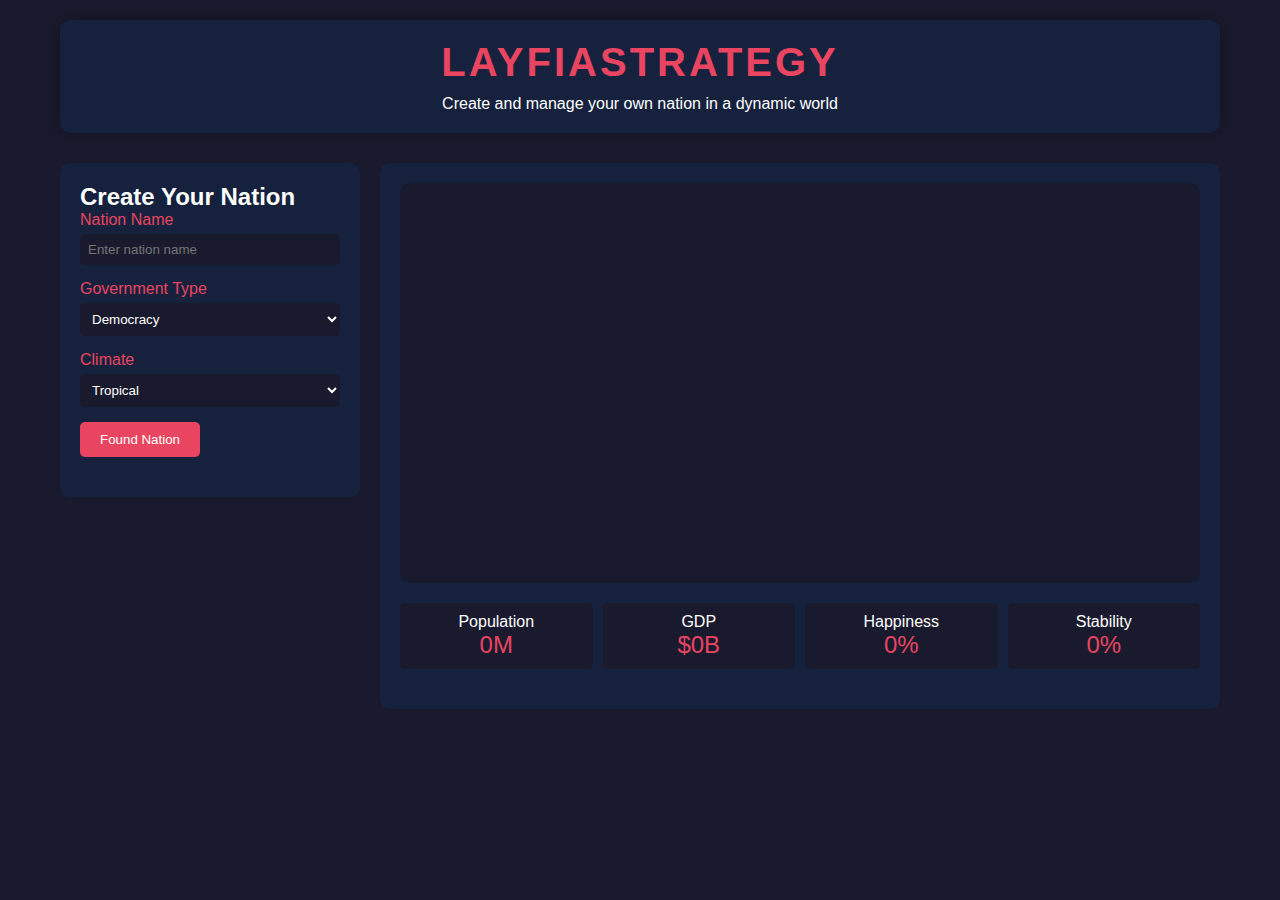
<file: LayfiaStrategy.html>
<html><head><base href="." />
    <title>LayfiaStrategy</title>
    <style>
        * {
            margin: 0;
            padding: 0;
            box-sizing: border-box;
        }

        body {
            font-family: 'Segoe UI', Tahoma, Geneva, Verdana, sans-serif;
            background: #1a1a2e;
            color: #ffffff;
        }

        .container {
            max-width: 1200px;
            margin: 0 auto;
            padding: 20px;
        }

        .game-header {
            text-align: center;
            margin-bottom: 30px;
            background: #16213e;
            padding: 20px;
            border-radius: 10px;
            box-shadow: 0 0 20px rgba(0,0,0,0.3);
        }

        .game-title {
            font-size: 2.5em;
            color: #e94560;
            margin-bottom: 10px;
            text-transform: uppercase;
            letter-spacing: 3px;
        }

        .game-content {
            display: grid;
            grid-template-columns: 300px 1fr;
            gap: 20px;
        }

        .sidebar {
            background: #16213e;
            padding: 20px;
            border-radius: 10px;
            height: fit-content;
        }

        .main-content {
            background: #16213e;
            padding: 20px;
            border-radius: 10px;
        }

        .country-creation {
            margin-bottom: 20px;
        }

        .input-group {
            margin-bottom: 15px;
        }

        .input-group label {
            display: block;
            margin-bottom: 5px;
            color: #e94560;
        }

        .input-group input, .input-group select {
            width: 100%;
            padding: 8px;
            border: none;
            background: #1a1a2e;
            color: #fff;
            border-radius: 5px;
        }

        .button {
            background: #e94560;
            color: #fff;
            padding: 10px 20px;
            border: none;
            border-radius: 5px;
            cursor: pointer;
            transition: background 0.3s;
        }

        .button:hover {
            background: #ff6b6b;
        }

        #world-map {
            width: 100%;
            height: 400px;
            background: #1a1a2e;
            border-radius: 10px;
            margin-bottom: 20px;
        }

        .stats-panel {
            display: grid;
            grid-template-columns: repeat(auto-fit, minmax(150px, 1fr));
            gap: 10px;
            margin-bottom: 20px;
        }

        .stat-item {
            background: #1a1a2e;
            padding: 10px;
            border-radius: 5px;
            text-align: center;
        }

        .stat-value {
            font-size: 1.5em;
            color: #e94560;
        }

        @keyframes pulse {
            0% { transform: scale(1); }
            50% { transform: scale(1.05); }
            100% { transform: scale(1); }
        }

        .alert {
            animation: pulse 2s infinite;
            background: #e94560;
            padding: 10px;
            border-radius: 5px;
            margin-bottom: 10px;
            display: none;
        }
    </style>
</head>
<body>
    <div class="container">
        <div class="game-header">
            <h1 class="game-title">LayfiaStrategy</h1>
            <p>Create and manage your own nation in a dynamic world</p>
        </div>

        <div class="game-content">
            <div class="sidebar">
                <div class="country-creation">
                    <h2>Create Your Nation</h2>
                    <div class="input-group">
                        <label>Nation Name</label>
                        <input type="text" id="nation-name" placeholder="Enter nation name">
                    </div>
                    <div class="input-group">
                        <label>Government Type</label>
                        <select id="government-type">
                            <option value="democracy">Democracy</option>
                            <option value="monarchy">Monarchy</option>
                            <option value="dictatorship">Dictatorship</option>
                        </select>
                    </div>
                    <div class="input-group">
                        <label>Climate</label>
                        <select id="climate">
                            <option value="tropical">Tropical</option>
                            <option value="temperate">Temperate</option>
                            <option value="arctic">Arctic</option>
                        </select>
                    </div>
                    <button class="button" onclick="createNation()">Found Nation</button>
                </div>
            </div>

            <div class="main-content">
                <div class="alert" id="event-alert"></div>
                <div id="world-map"></div>
                <div class="stats-panel">
                    <div class="stat-item">
                        <div>Population</div>
                        <div class="stat-value" id="population">0M</div>
                    </div>
                    <div class="stat-item">
                        <div>GDP</div>
                        <div class="stat-value" id="gdp">$0B</div>
                    </div>
                    <div class="stat-item">
                        <div>Happiness</div>
                        <div class="stat-value" id="happiness">0%</div>
                    </div>
                    <div class="stat-item">
                        <div>Stability</div>
                        <div class="stat-value" id="stability">0%</div>
                    </div>
                </div>
            </div>
        </div>
    </div>

    <script>
        class Nation {
            constructor(name, government, climate) {
                this.name = name;
                this.government = government;
                this.climate = climate;
                this.population = Math.floor(Math.random() * 50) + 1;
                this.gdp = Math.floor(Math.random() * 1000) + 100;
                this.happiness = Math.floor(Math.random() * 50) + 50;
                this.stability = Math.floor(Math.random() * 50) + 50;
            }
        }

        let currentNation = null;
        let gameInterval = null;

        function createNation() {
            const name = document.getElementById('nation-name').value;
            const government = document.getElementById('government-type').value;
            const climate = document.getElementById('climate').value;

            if (!name) {
                alert('Please enter a nation name!');
                return;
            }

            currentNation = new Nation(name, government, climate);
            updateStats();
            startGameLoop();
            showEvent(`${name} has been founded! Your journey begins.`);
        }

        function updateStats() {
            if (currentNation) {
                document.getElementById('population').textContent = `${currentNation.population}M`;
                document.getElementById('gdp').textContent = `$${currentNation.gdp}B`;
                document.getElementById('happiness').textContent = `${currentNation.happiness}%`;
                document.getElementById('stability').textContent = `${currentNation.stability}%`;
            }
        }

        function showEvent(message) {
            const alert = document.getElementById('event-alert');
            alert.textContent = message;
            alert.style.display = 'block';
            setTimeout(() => {
                alert.style.display = 'none';
            }, 5000);
        }

        function startGameLoop() {
            if (gameInterval) clearInterval(gameInterval);
            
            gameInterval = setInterval(() => {
                if (currentNation) {
                    // Simulate random events and changes
                    currentNation.gdp += Math.floor(Math.random() * 10) - 2;
                    currentNation.happiness += Math.floor(Math.random() * 4) - 2;
                    currentNation.stability += Math.floor(Math.random() * 4) - 2;

                    // Keep values in reasonable ranges
                    currentNation.happiness = Math.max(0, Math.min(100, currentNation.happiness));
                    currentNation.stability = Math.max(0, Math.min(100, currentNation.stability));

                    // Random events
                    if (Math.random() < 0.1) {
                        const events = [
                            "Economic boom! GDP increased significantly.",
                            "Political unrest affects stability.",
                            "Population growth accelerates.",
                            "New trade agreement boosts economy.",
                            "Natural disaster affects infrastructure."
                        ];
                        showEvent(events[Math.floor(Math.random() * events.length)]);
                    }

                    updateStats();
                }
            }, 3000);
        }
    </script>
</body></html>
</file>
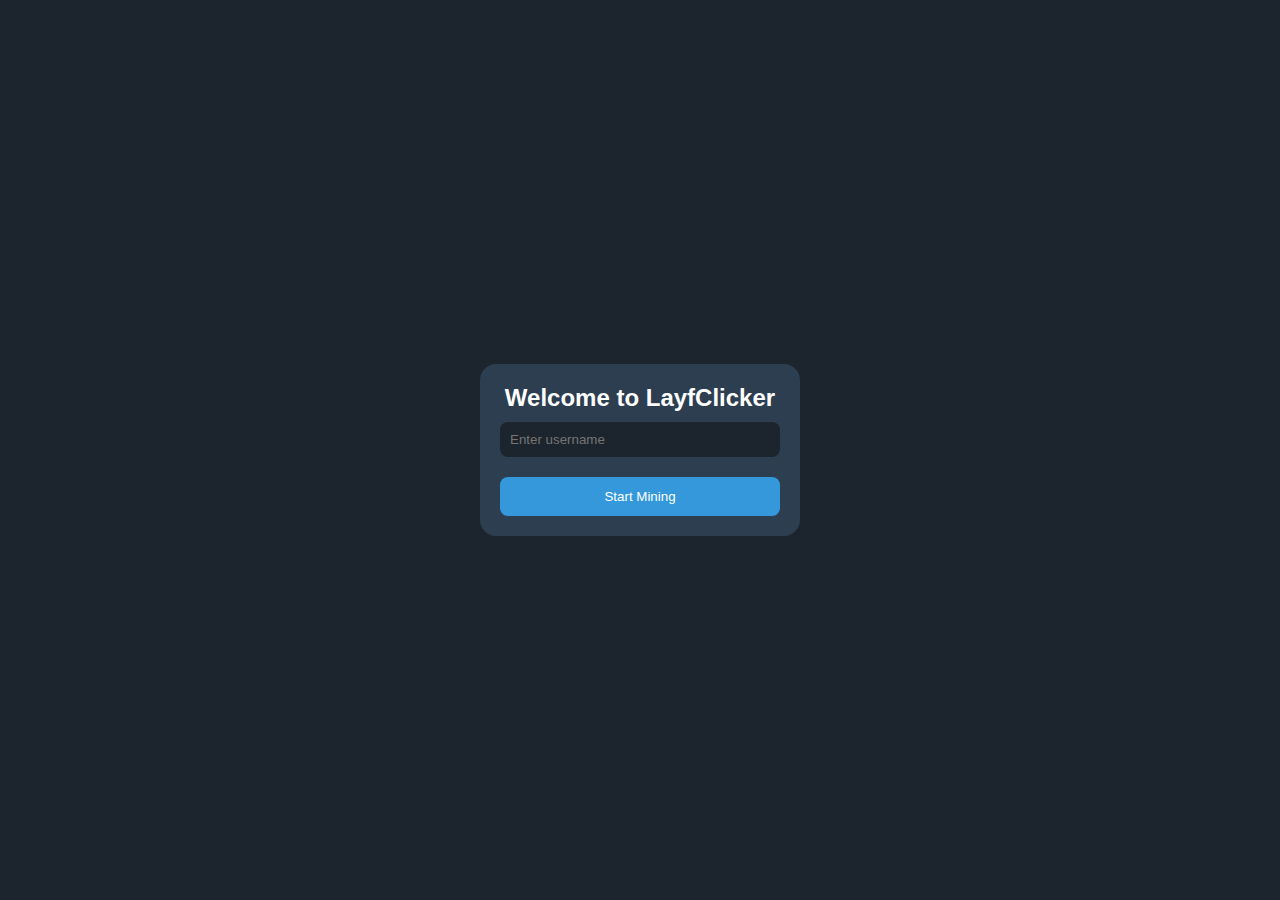
<file: Крипта.html>
<html><head><base href="." target="_blank">
    <meta charset="UTF-8">
    <meta name="viewport" content="width=device-width, initial-scale=1.0">
    <title>LayfClicker - Crypto Mining Game</title>
    <script src="https://telegram.org/js/telegram-web-app.js"></script>
    <style>
        * {
            margin: 0;
            padding: 0;
            box-sizing: border-box;
            font-family: -apple-system, BlinkMacSystemFont, 'Segoe UI', Roboto, Oxygen, Ubuntu, Cantarell, sans-serif;
        }

        body {
            background-color: var(--tg-theme-bg-color, #1c242d);
            color: var(--tg-theme-text-color, #ffffff);
        }

        .container {
            max-width: 480px;
            margin: 0 auto;
            padding: 20px;
        }

        .header {
            text-align: center;
            margin-bottom: 30px;
        }

        .logo {
            width: 120px;
            height: 120px;
            margin: 0 auto;
            background: linear-gradient(45deg, #2ecc71, #3498db);
            border-radius: 24px;
            display: flex;
            align-items: center;
            justify-content: center;
            font-size: 40px;
            color: white;
            margin-bottom: 15px;
            animation: pulse 2s infinite;
        }

        @keyframes pulse {
            0% { transform: scale(1); }
            50% { transform: scale(1.05); }
            100% { transform: scale(1); }
        }

        .balance {
            background: var(--tg-theme-secondary-bg-color, #2c3e50);
            padding: 20px;
            border-radius: 16px;
            margin-bottom: 20px;
            text-align: center;
        }

        .balance-amount {
            font-size: 32px;
            font-weight: bold;
            margin: 10px 0;
        }

        .clicker {
            background: var(--tg-theme-button-color, #3498db);
            width: 200px;
            height: 200px;
            border-radius: 50%;
            margin: 20px auto;
            display: flex;
            align-items: center;
            justify-content: center;
            font-size: 24px;
            cursor: pointer;
            transition: transform 0.1s;
            border: none;
            color: var(--tg-theme-button-text-color, #ffffff);
        }

        .clicker:active {
            transform: scale(0.95);
        }

        .upgrades {
            display: grid;
            gap: 10px;
            margin-top: 20px;
        }

        .upgrade-item {
            background: var(--tg-theme-secondary-bg-color, #2c3e50);
            padding: 15px;
            border-radius: 12px;
            display: flex;
            justify-content: space-between;
            align-items: center;
        }

        .upgrade-info {
            flex: 1;
        }

        .upgrade-name {
            font-weight: bold;
            margin-bottom: 5px;
        }

        .upgrade-cost {
            color: var(--tg-theme-hint-color, #95a5a6);
            font-size: 14px;
        }

        .upgrade-button {
            background: var(--tg-theme-button-color, #3498db);
            border: none;
            padding: 8px 16px;
            border-radius: 8px;
            color: var(--tg-theme-button-text-color, #ffffff);
            cursor: pointer;
        }

        .upgrade-button:disabled {
            opacity: 0.5;
            cursor: not-allowed;
        }

        .login-screen {
            position: fixed;
            top: 0;
            left: 0;
            width: 100%;
            height: 100%;
            background: var(--tg-theme-bg-color, #1c242d);
            display: flex;
            align-items: center;
            justify-content: center;
            z-index: 1000;
        }

        .login-form {
            background: var(--tg-theme-secondary-bg-color, #2c3e50);
            padding: 20px;
            border-radius: 16px;
            width: 90%;
            max-width: 320px;
            text-align: center;
        }

        .login-input {
            width: 100%;
            padding: 10px;
            margin: 10px 0;
            border: none;
            border-radius: 8px;
            background: var(--tg-theme-bg-color, #1c242d);
            color: var(--tg-theme-text-color, #ffffff);
        }

        .login-button {
            background: var(--tg-theme-button-color, #3498db);
            border: none;
            padding: 12px 24px;
            border-radius: 8px;
            color: var(--tg-theme-button-text-color, #ffffff);
            cursor: pointer;
            margin-top: 10px;
            width: 100%;
        }
    </style>
</head>
<body>
    <div id="login-screen" class="login-screen">
        <div class="login-form">
            <h2>Welcome to LayfClicker</h2>
            <input type="text" id="username" class="login-input" placeholder="Enter username">
            <button id="login-button" class="login-button">Start Mining</button>
        </div>
    </div>

    <div class="container">
        <div class="header">
            <div class="logo">LC</div>
            <h1>LayfClicker</h1>
            <div id="player-name"></div>
        </div>

        <div class="balance">
            <div>Your Balance:</div>
            <div class="balance-amount">0 LAYF</div>
            <div>Per Click: <span id="per-click">1</span> LAYF</div>
        </div>

        <button class="clicker" id="miner">
            MINE LAYF
        </button>

        <div class="upgrades">
            <div class="upgrade-item">
                <div class="upgrade-info">
                    <div class="upgrade-name">Basic Miner</div>
                    <div class="upgrade-cost">Cost: 50 LAYF</div>
                </div>
                <button class="upgrade-button" data-cost="50" data-multiplier="2">Buy</button>
            </div>
            <div class="upgrade-item">
                <div class="upgrade-info">
                    <div class="upgrade-name">Advanced Miner</div>
                    <div class="upgrade-cost">Cost: 200 LAYF</div>
                </div>
                <button class="upgrade-button" data-cost="200" data-multiplier="5">Buy</button>
            </div>
            <div class="upgrade-item">
                <div class="upgrade-info">
                    <div class="upgrade-name">Super Miner</div>
                    <div class="upgrade-cost">Cost: 1000 LAYF</div>
                </div>
                <button class="upgrade-button" data-cost="1000" data-multiplier="20">Buy</button>
            </div>
        </div>
    </div>

    <script>
        let balance = 0;
        let clickMultiplier = 1;
        let username = '';
        const balanceElement = document.querySelector('.balance-amount');
        const perClickElement = document.getElementById('per-click');
        const miner = document.getElementById('miner');
        const upgradeButtons = document.querySelectorAll('.upgrade-button');
        const loginScreen = document.getElementById('login-screen');
        const loginButton = document.getElementById('login-button');
        const usernameInput = document.getElementById('username');
        const playerNameDisplay = document.getElementById('player-name');

        // Initialize Telegram WebApp
        const webapp = window.Telegram.WebApp;
        webapp.ready();
        webapp.expand();

        // Load saved progress
        function loadProgress() {
            const savedData = localStorage.getItem(`layf-clicker-${username}`);
            if (savedData) {
                const data = JSON.parse(savedData);
                balance = data.balance;
                clickMultiplier = data.clickMultiplier;
                updateBalance();
            }
        }

        // Save progress
        function saveProgress() {
            const data = {
                balance: balance,
                clickMultiplier: clickMultiplier,
                username: username
            };
            localStorage.setItem(`layf-clicker-${username}`, JSON.stringify(data));
        }

        // Update balance display
        function updateBalance() {
            balanceElement.textContent = `${balance.toFixed(2)} LAYF`;
            perClickElement.textContent = clickMultiplier;
            
            upgradeButtons.forEach(button => {
                const cost = parseInt(button.dataset.cost);
                button.disabled = balance < cost;
            });

            saveProgress();
        }

        // Login handler
        loginButton.addEventListener('click', () => {
            username = usernameInput.value.trim();
            if (username) {
                loginScreen.style.display = 'none';
                playerNameDisplay.textContent = `Player: ${username}`;
                loadProgress();
            }
        });

        // Mining click handler
        miner.addEventListener('click', () => {
            balance += clickMultiplier;
            updateBalance();
            
            miner.style.transform = 'scale(0.95)';
            setTimeout(() => {
                miner.style.transform = 'scale(1)';
            }, 100);
        });

        // Upgrade handlers
        upgradeButtons.forEach(button => {
            button.addEventListener('click', () => {
                const cost = parseInt(button.dataset.cost);
                const multiplier = parseInt(button.dataset.multiplier);
                
                if (balance >= cost) {
                    balance -= cost;
                    clickMultiplier *= multiplier;
                    button.dataset.cost = Math.floor(cost * 2);
                    button.previousElementSibling.querySelector('.upgrade-cost').textContent = 
                        `Cost: ${button.dataset.cost} LAYF`;
                    updateBalance();
                    
                    button.style.backgroundColor = '#27ae60';
                    setTimeout(() => {
                        button.style.backgroundColor = '';
                    }, 300);
                }
            });
        });

        // Auto-save every minute
        setInterval(saveProgress, 60000);

        // Check for saved username on load
        const savedUsername = localStorage.getItem('layf-clicker-username');
        if (savedUsername) {
            usernameInput.value = savedUsername;
        }
    </script>
</body></html>
</file>
